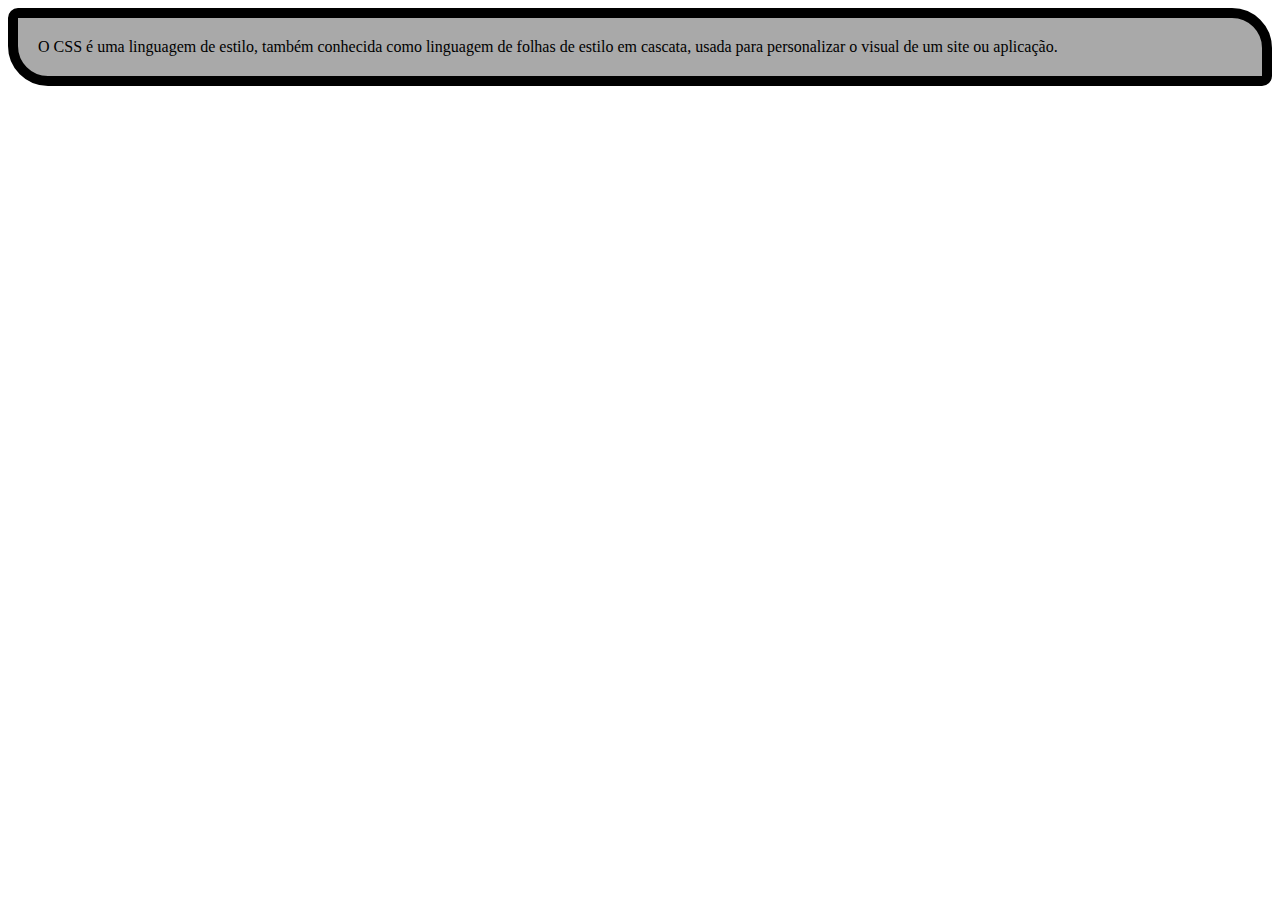
<file: css1/index.html>
<!DOCTYPE html>
<html lang="en">
<head>
    <meta charset="UTF-8">
    <meta name="viewport" content="width=device-width, initial-scale=1.0">
    <title>Document</title>
    <link rel="stylesheet" href="ex01.css">
</head>
<body>
    <div id="text">
        O CSS é uma linguagem de estilo, também conhecida como linguagem de folhas de estilo em cascata, usada para personalizar o visual de um site ou aplicação.
    </div>
</body>
</html>
</file>
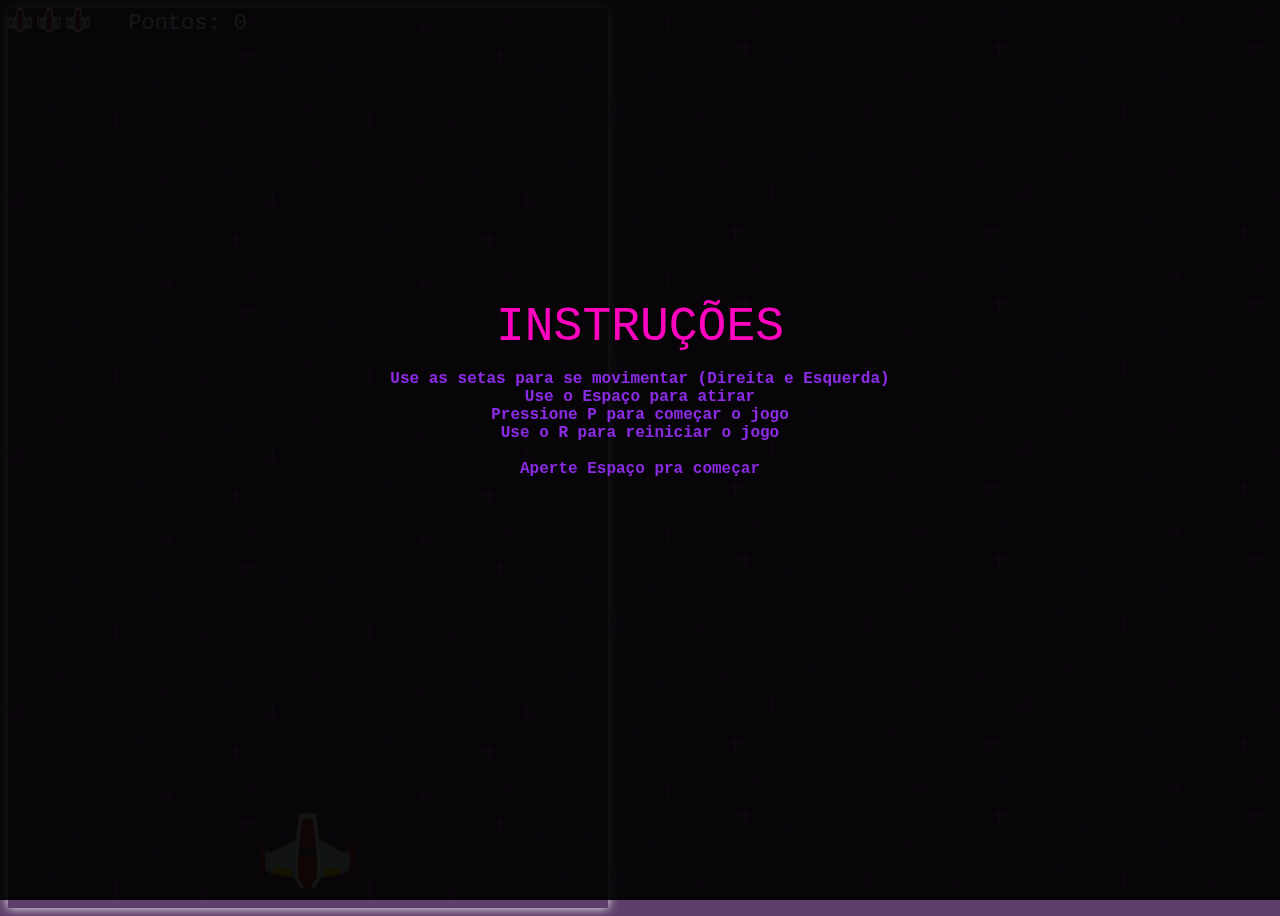
<file: game/index.html>
<!DOCTYPE html>
<html lang="en">
  <head>
    <meta charset="UTF-8" />
    <meta name="viewport" content="width=device-width, initial-scale=1.0" />
    <title>Document</title>
    <link rel="stylesheet" href="css/style.css" />
  </head>
  <body>
    <div id="hud">
        <div id="vidas-container"></div>
        <span id="pontos">Pontos: 0</span>
    </div>

    <div id="game-over-screen">
            <div style="color: yellow;">Game Over!!!</div>
            <div id="pontuacao-final"></div>
            <button id="restart-btn">Reiniciar</button>
    </div>

    <div id="pause-screen" style="display: block;">
      <div style="color: rgb(253, 5, 191);">INSTRUÇÕES</div>
      <p style="font-size: medium; color:blueviolet">
        <strong>
          Use as setas para se movimentar (Direita e Esquerda)<br>
          Use o Espaço para atirar<br>
          Pressione P para começar o jogo<br>
          Use o R para reiniciar o jogo<br>
        </strong>
        <br>
  
      </p>
    </div>

    <div id="start-screen" style="display: block;">
      <div style="color: rgb(253, 5, 191);">INSTRUÇÕES</div>
      <p style="font-size: medium; color:blueviolet">
        <strong>
          Use as setas para se movimentar (Direita e Esquerda)<br>
          Use o Espaço para atirar<br>
          Pressione P para começar o jogo<br>
          Use o R para reiniciar o jogo<br>
        </strong>
        <br>
        <strong>Aperte Espaço pra começar</strong>
      </p>
    </div>


    <div id="space"></div>
    <script type="module" src="js/game.js"></script>
  </body>
</html>
</file>
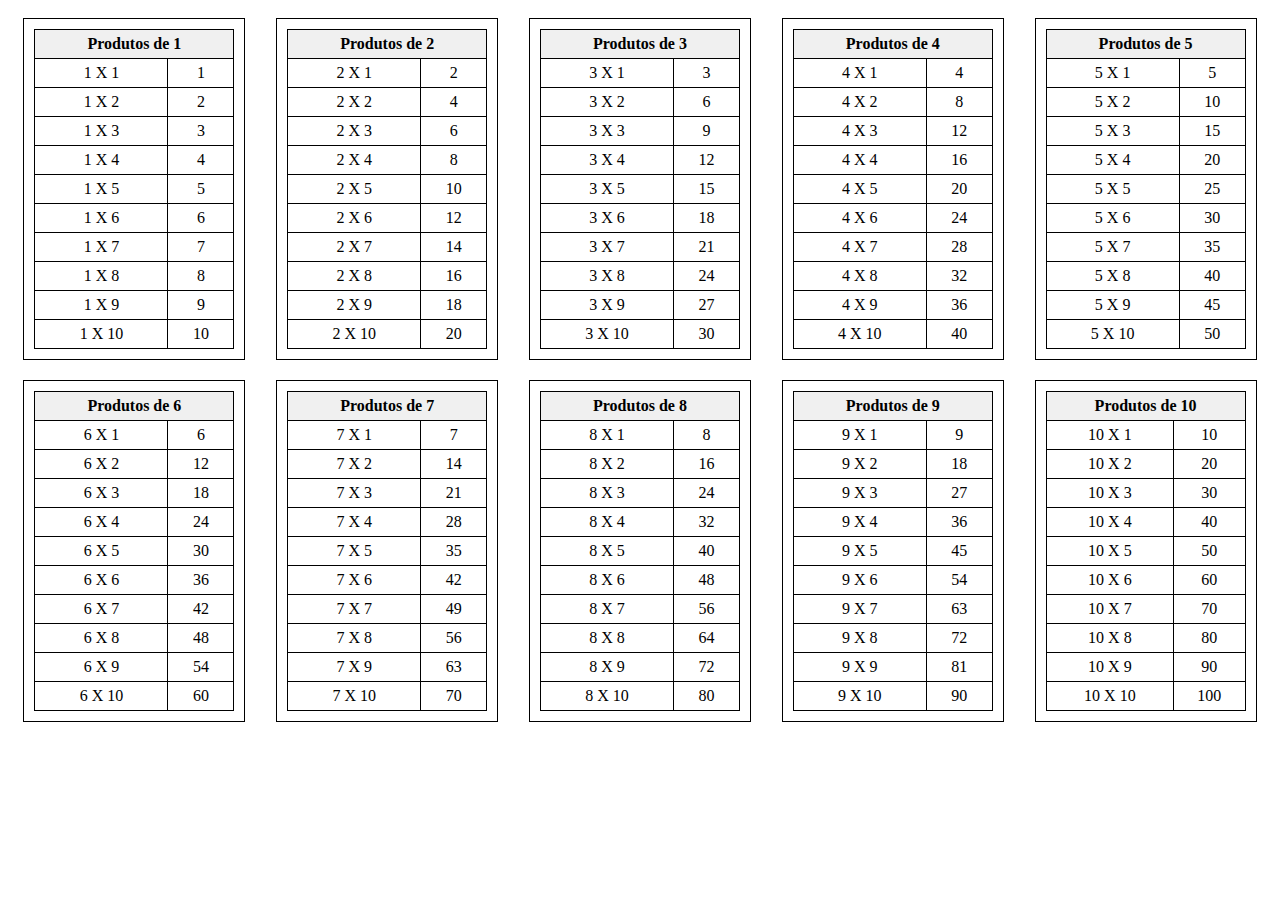
<file: js1/index.html>
<!DOCTYPE html>
<html lang="pt-BR">
<head>
  <meta charset="UTF-8">
  <meta name="viewport" content="width=device-width, initial-scale=1.0">
  <title>Tabela de Tabuadas</title>
  <style>
    body {
      display: flex;
      flex-wrap: wrap;
      justify-content: space-around;
    }
    .tabuada-container {
      margin: 10px;
      width: 200px;
      border: 1px solid #000;
      padding: 10px;
      text-align: center;
    }
    .tabuada-container table {
      width: 100%;
      border-collapse: collapse;
    }
    .tabuada-container th, .tabuada-container td {
      padding: 5px;
      border: 1px solid #000;
      text-align: center;
    }
    .tabuada-container th {
      background-color: #f0f0f0;
    }
  </style>
</head>
<body>

  <script>
    (function gerarTabuadas() {
      const body = document.body;

      for (let i = 1; i < 11; i++){
        const container = document.createElement('div');
        container.classList.add('tabuada-container');

        const tabela = document.createElement('table');

        const header = document.createElement('thead');
        const headerRow = document.createElement('tr');
        const headerTitle = document.createElement('th');

        headerTitle.colSpan = 2;
        headerTitle.textContent = `Produtos de ${i}`;
        headerRow.appendChild(headerTitle);
        header.appendChild(headerRow);
        tabela.appendChild(header);
        
        const bodyTable = document.createElement('tbody');
        for(let j = 1; j<11; j++){
            const row = document.createElement('tr');
            const operation = document.createElement('td');
            const calculate = document.createElement('td');

            operation.textContent = `${i} X ${j}`;
            calculate.textContent = i * j;
            
            row.appendChild(operation);
            row.appendChild(calculate);
            bodyTable.appendChild(row);
        }
        tabela.appendChild(bodyTable);

        container.appendChild(tabela);
        body.appendChild(container);
        
      }
    })()

  </script>

</body>
</html>
</file>
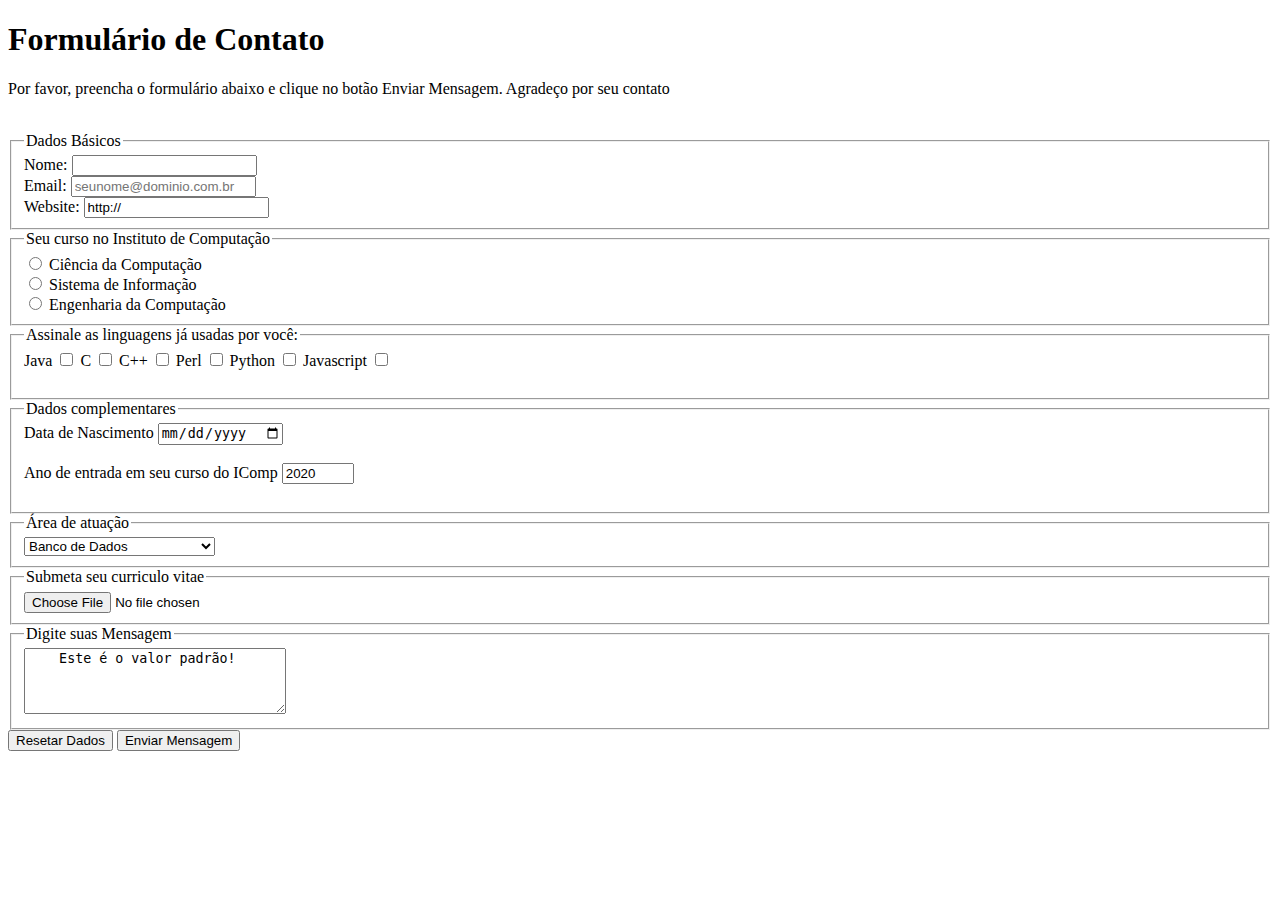
<file: HTML/ex03.html>
<!DOCTYPE html>
<html lang="en">
<head>
    <meta charset="UTF-8">
    <meta name="viewport" content="width=device-width, initial-scale=1.0">
    <title>Instituto de Computação</title>
</head>
<body>
    <form method="POST" action="/turma/create" />
    
    <h1>Formulário de Contato</h1>
    <p>Por favor, preencha o formulário abaixo e clique no botão Enviar Mensagem. Agradeço por seu contato</p><br>
    <form id="login" method="POST" action="/user/login">
        <fieldset>
            <legend>Dados Básicos</legend>
            Nome: <input type="text" name="nome" id="nome"/><br/>
            Email: <input type="email" name="email" id="email" required placeholder="seunome@dominio.com.br"><br/>
            Website: <input type="text" value="http://" name="site"/><br>
        </fieldset>

        <fieldset>
            <legend>Seu curso no Instituto de Computação</legend>
            <input type="radio" name="curso" value="cc" id="cc">
            <label for="cc">Ciência da Computação</label><br>
            <input type="radio" name="curso" value="si" id="si">
            <label for="es">Sistema de Informação</label><br>
            <input type="radio" name="curso" value="ec">
            <label for="ec">Engenharia da Computação</label><br>
        </fieldset>

    <fieldset>
        <legend>Assinale as linguagens já usadas por você:</legend>
        <label for="java">Java</label>
        <input type="checkbox" name="ling" id="java" value="java">
        <label for="c">C</label>
        <input type="checkbox" name="ling" id="c" value="c">
        <label for="cpp">C++</label>
        <input type="checkbox" name="ling" id="cpp" value="cpp">
        <label for="perl">Perl</label>
        <input type="checkbox" name="ling" id="perl" value="perl">
        <label for="python">Python</label>
        <input type="checkbox" name="ling" id="python" value="python">
        <label for="js">Javascript</label>
        <input type="checkbox" name="ling" id="js" value="js"> <br></br>
    </fieldset>

    <fieldset>
        <legend>Dados complementares</legend>

        <label for="nascimento">Data de Nascimento</label>
        <input type="date" name="nascimento" id="nascimento"><br><br>

        <label for="ano">Ano de entrada em seu curso do IComp</label>
        <input type="number" name="ano" min="1980" max="2020" step="1" value="2020" id="ano"><br><br>


    </fieldset>

    <fieldset>
        <legend>Área de atuação</legend>
        <select name="area" id="area">
            <option value="1">Banco de Dados</option>
            <option value="2">Educação a distância</option>
            <option value="3">Engenharia de Software</option>
            <option value="4">Otimização</option>
            <option value="5">Programação para o Web</option>
            <option value="6">Recuperação de Informação</option>
            <option value="7">Redes de Computadores</option>
        </select>
    </fieldset>

    <fieldset>
        <legend>Submeta seu curriculo vitae</legend>
        <input type="file" name="curriculo">
    </fieldset>

    <fieldset>
        <legend>Digite suas Mensagem</legend>
        <textarea name="mensagem" rows="4" cols="30">
    Este é o valor padrão!
        </textarea>
    </fieldset>

    <input type="reset" value="Resetar Dados" />
    <input type="submit" name="submit" value="Enviar Mensagem">
    </form>

</body>
</html>
</file>
<file: css1/ex01.css>
#text{
    border-bottom-left-radius: 40px;
    border-bottom-right-radius: 10px;
    border-top-left-radius: 10px;
    border-top-right-radius: 40px;
    border: 10px black solid;
    background-color: darkgray;
    padding: 20px
}
</file>
<file: game/css/style.css>
body{
  background-image: url(../assets/png/Background/starBackground.png);
  opacity: 120%;
}

#space {
  background-image: url("../assets/png/Background/starBackground.png");
  position: relative;
  overflow: hidden;
  box-shadow: 0px 0px 10px rgb(255, 255, 255) ;
}

#ship {
  position: absolute;
}

#hud{
  position: absolute; 
  margin: 0 auto;
  text-align: center;
  color: white;
  font-family: 'Courier New', Courier, monospace, sans-serif;
  font-size: 22px;
  z-index: 10000;
}

#vidas-container{
  display: inline-block; 
  vertical-align: middle;
}

#pontos{
  font-family:'Courier New', Courier, monospace, sans-serif; 
  margin-left: 20px;
}

#pause-screen{

    display: none;
    position: fixed;
    top: 0; left: 0; right: 0; bottom: 0;
    background: rgba(0, 0, 0, 0.7);
    color: rgb(255, 255, 255);
    font-family: 'Courier New', Courier, monospace;
    font-size: 48px;
    text-align: center;
    padding-top: 300px;
    z-index: 100001;
    
}

#game-over-screen{
  display: none;
  position: fixed;
  top: 0; left: 0; right: 0; bottom: 0;
  background: rgba(0, 0, 0, 0.85);
  color: white;
  font-family: 'Courier New', Courier, monospace;
  font-size: 36px;
  text-align: center;
  padding-top: 200px;
  z-index: 100000;
}

#restart-btn{

    margin-top: 30px;
    font-size: 24px;
    padding: 10px 20px;
    color:rgb(255, 2, 108);
     font-family: 'Courier New', Courier, monospace;
    background-color:rgb(50, 0, 97);
    cursor:crosshair;
    border-color: rgb(255, 255, 255);
    border-style:solid;
    border-width: 5px;
    
}

#start-screen{
  display: none;
    position: fixed;
    top: 0; left: 0; right: 0; bottom: 0;
    background: rgba(0, 0, 0, 0.7);
    color: rgb(255, 255, 255);
    font-family: 'Courier New', Courier, monospace;
    font-size: 48px;
    text-align: center;
    padding-top: 300px;
    z-index: 100001;
}

.enemy-ship {
  position: absolute;
}

.bullet {
  width: 8px;
  height: 24px; 
  pointer-events: none;
  position: absolute;
  z-index: 10000;
  background: red; /* só para testar, depois remove */
  display: block;
}
</file>
